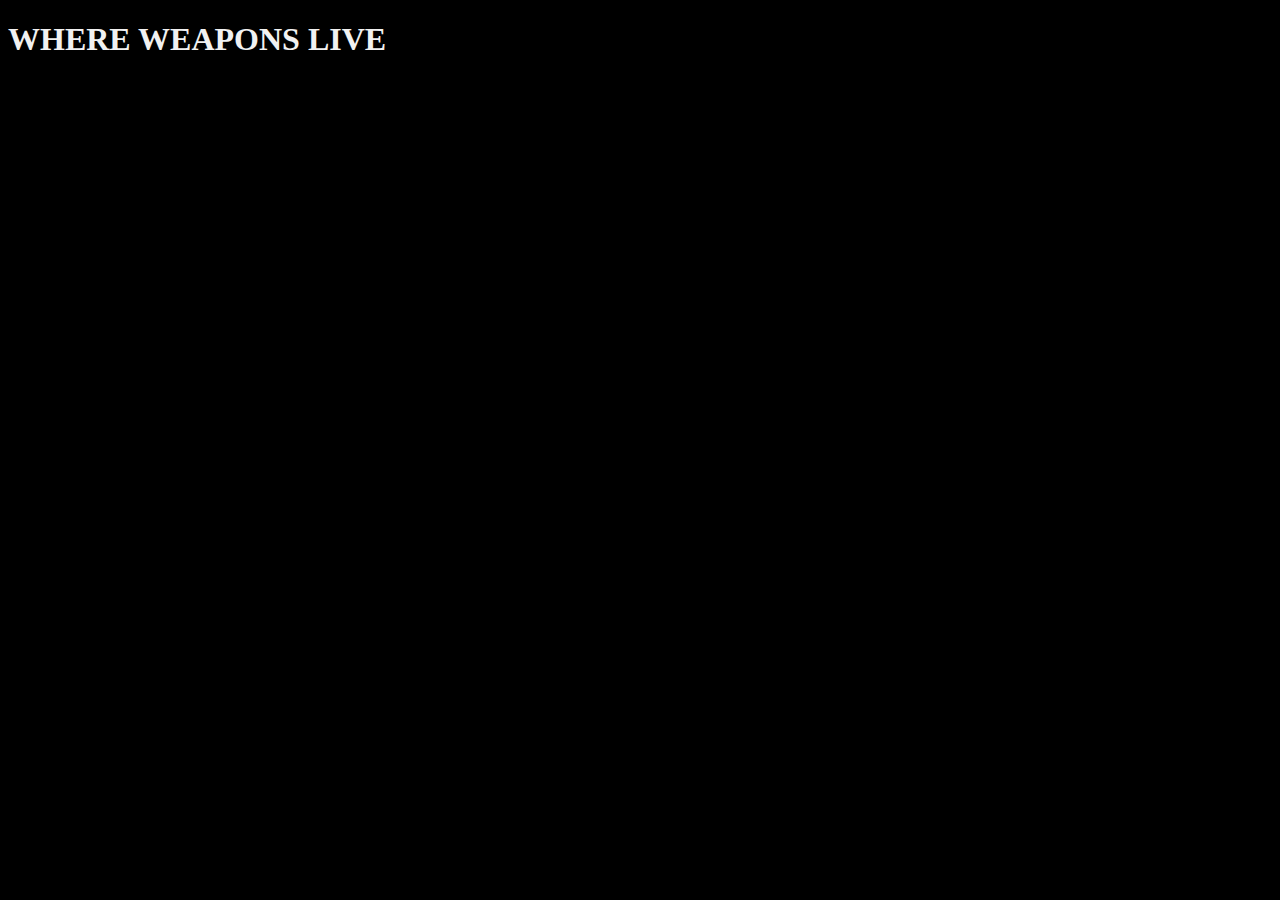
<file: Mantic/Weapons.html>
<!Doctype html>
<!DOCTYPE html>
<html>
<head>
  <meta charset="utf-8">
  <meta name="viewport" content="width=device-width, initial-scale=1">
  <title>MAntiq-collectibles Weapons</title>
  <h1 style="color: #f1f1f1;">WHERE WEAPONS LIVE</h1>
  <script>
    ::-webkit-scrollbar {
    width: 10px;
}
::-webkit-scrollbar-track {
    background: #f1f1f1;
}
::-webkit-scrollbar-thumb {
    background: #888;
}

::-webkit-scrollbar-thumb:hover {
    background: #555;
}
 .body{ font-family: 'Ubuntu', sans-serif;
 }
  </script>
</head>
  <body style="background-color: black;">
    
  </body>
<body>

</body>
</html>
</file>
